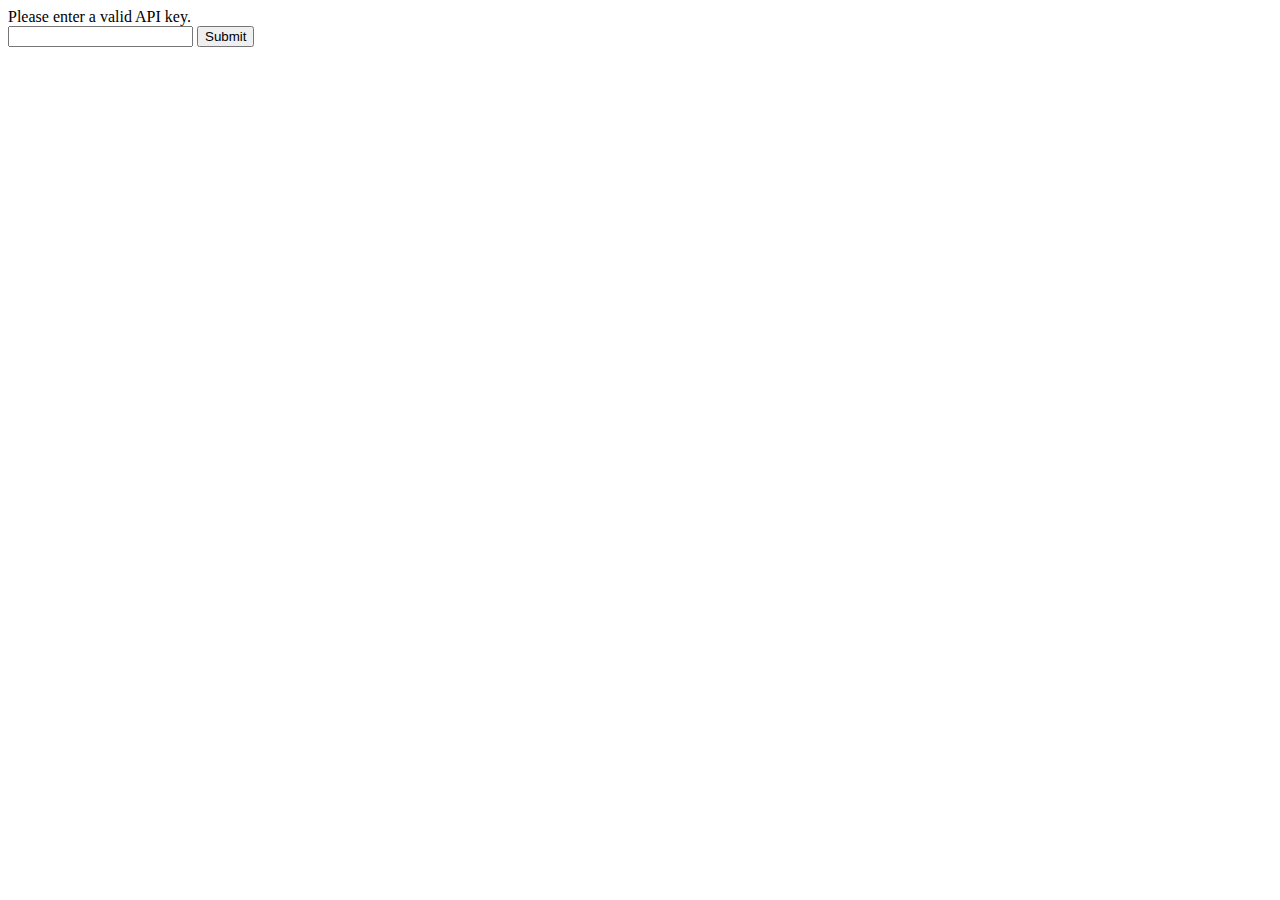
<file: src/components/add-contact.html>
<!DOCTYPE html>
<html>
<head>
    <title>Add Contact - Contact Book</title>
    <meta charset="UTF-8">
    <meta name="viewport" content="width=device-width, initial-scale=1.0">
    <link rel="stylesheet" href="../../public/css/style.css">
</head>
<body>
    <div class="page-container">
        <!-- Clear form structure -->
        <div class="form-container">
            <h1 class="form-title">Add New Contact</h1>
            
            <form id="editForm">
                <div class="form-row">
                    <label for="firstName" class="form-label">First Name</label>
                    <input type="text" id="firstName" name="firstname" class="form-input" required>
                </div>
                
                <div class="form-row">
                    <label for="lastName" class="form-label">Last Name</label>
                    <input type="text" id="lastName" name="lastname" class="form-input" required>
                </div>
                
                <div class="form-row">
                    <label for="mobile" class="form-label">Mobile Number</label>
                    <input type="tel" id="mobile" name="mobile" class="form-input" required>
                </div>
                
                <div class="form-row">
                    <label for="email" class="form-label">Email Address</label>
                    <input type="email" id="email" name="email" class="form-input" required>
                </div>
                
                <div class="form-row">
                    <label for="avatar" class="form-label">Contact Photo (Optional)</label>
                    <input type="file" id="avatar" name="avatar" class="form-input" accept="image/*">
                </div>
            </form>
        </div>
        
        <!-- Clear button hierarchy -->
        <div class="button-group button-group-end">
            <button type="button" id="homeLink" class="btn-secondary">Cancel</button>
            <button type="submit" id="submitForm">Add Contact</button>
        </div>
    </div>

    <script src="../../public/js/config.js"></script>
    <script>
        document.getElementById("submitForm").addEventListener("click", submitForm);
        document.getElementById("homeLink").addEventListener("click", homeLink);
        
        function submitForm(e) {
            e.preventDefault();
            const form = new FormData(document.querySelector("#editForm"));
            form.append('apiKey', apiKey);
            
            // Disable submit button during request
            const submitBtn = document.getElementById('submitForm');
            const originalText = submitBtn.textContent;
            submitBtn.disabled = true;
            submitBtn.textContent = 'Adding Contact...';
            
            fetch(rootPath + 'controller/insert-contact/', {
                method: 'POST',
                headers: {
                    'Accept': 'application/json,*-*'
                },
                body: form
            })
            .then(function(response){
                return response.text();
            })
            .then(function(data){
                if (data == "1") {
                    alert("Contact added successfully!");
                    homeLink();
                } else {
                    alert("Error: " + data);
                }
            })
            .catch(function(error) {
                console.error('Error:', error);
                alert('Error adding contact. Please try again.');
            })
            .finally(function() {
                submitBtn.disabled = false;
                submitBtn.textContent = originalText;
            });
        }
        
        function homeLink() {
            window.open("../../index.html", "_self");
        }
    </script>
</body>
</html>
</file>
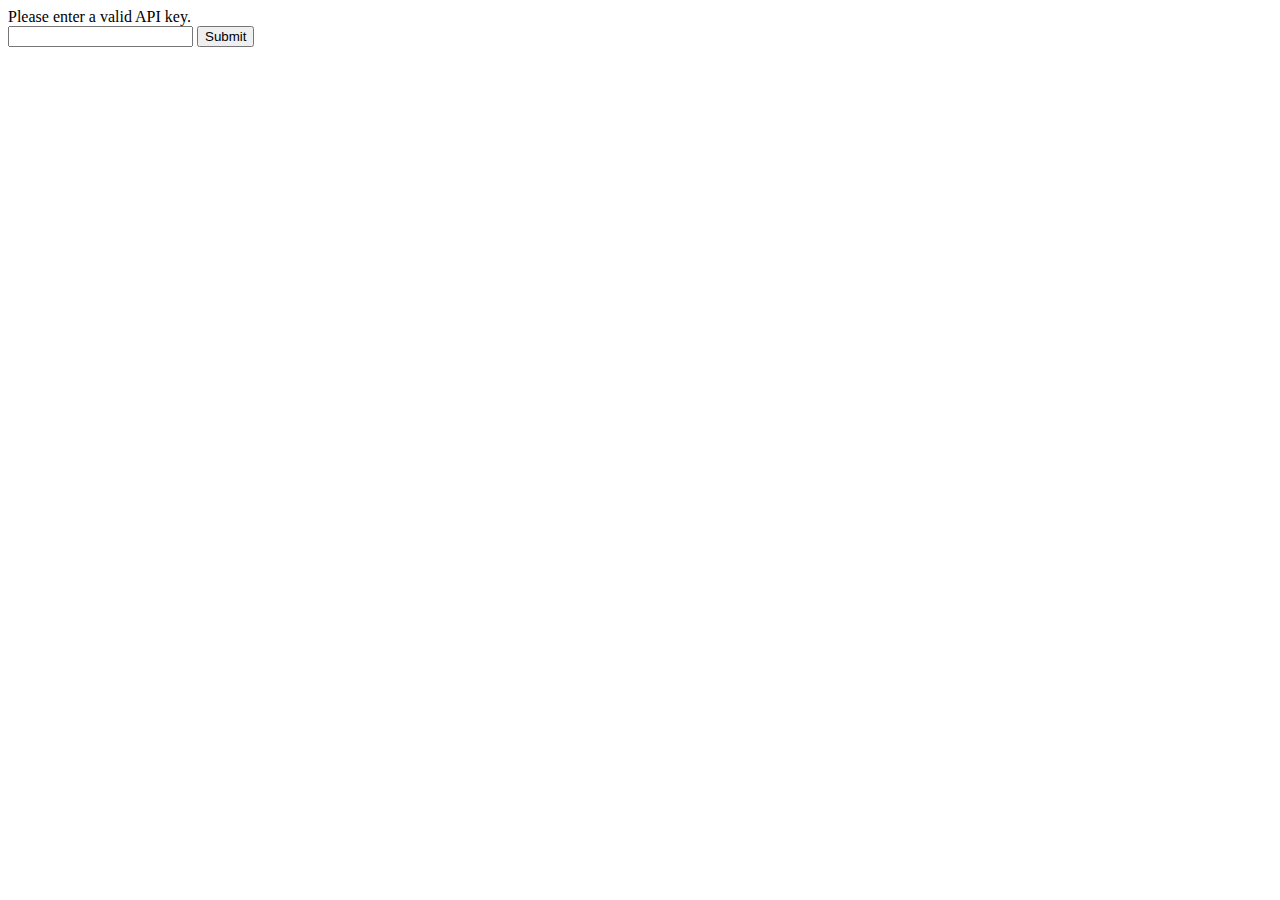
<file: src/components/edit-contact.html>
<!DOCTYPE html>
<html>
<head>
    <title>Edit Contact - Contact Book</title>
    <meta charset="UTF-8">
    <meta name="viewport" content="width=device-width, initial-scale=1.0">
    <link rel="stylesheet" href="../../public/css/style.css">
</head>
<body onload="getContact()">
    <div class="page-container">
        <!-- Contact header with avatar -->
        <div class="contact-header">
            <div id="avatarImage"></div>
        </div>
        
        <!-- Form container matching add-contact structure -->
        <div class="form-container">
            <h1 class="form-title">Contact Details</h1>
            
            <form id="editForm">
                <div class="form-row">
                    <label for="firstName" class="form-label">First Name</label>
                    <input type="text" id="firstName" name="firstname" class="form-input" readonly>
                </div>
                
                <div class="form-row">
                    <label for="lastName" class="form-label">Last Name</label>
                    <input type="text" id="lastName" name="lastname" class="form-input" readonly>
                </div>
                
                <div class="form-row">
                    <label for="mobile" class="form-label">Mobile Number</label>
                    <input type="tel" id="mobile" name="mobile" class="form-input" readonly>
                </div>
                
                <div class="form-row">
                    <label for="email" class="form-label">Email Address</label>
                    <input type="email" id="email" name="email" class="form-input" readonly>
                </div>
                
                <div class="form-row">
                    <label for="avatar" id="avatarLabel" class="form-label" hidden>Change Profile Image</label>
                    <input type="file" id="avatar" name="avatar" class="form-input" accept="image/*" hidden>
                </div>
            </form>
        </div>
        
        <!-- Button group matching add-contact structure -->
        <div class="button-group button-group-end">
            <button type="button" id="homeLink" class="btn-secondary">Back to Home</button>
            <button type="button" id="deleteContact" class="btn-danger">Delete Contact</button>
            <button type="button" id="editContact">Edit Contact</button>
            <button type="submit" id="submitForm" hidden>Save Changes</button>
        </div>
    </div>

    <script src="../../public/js/config.js"></script>
    <script>
        document.getElementById("homeLink").addEventListener("click", homeLink);
        document.getElementById("editContact").addEventListener("click", editContact);
        document.getElementById('submitForm').addEventListener("click", submitForm);
        document.getElementById("deleteContact").addEventListener("click", deleteContact);
        var id = getId();
        
        function getId(){
            var url = window.location.href;
            var pos = url.search("=");
            var id = url.slice(pos + 1);
            return id;
        }

        function getContact(){
            fetch(rootPath + "controller/get-contacts/?id=" + id)
                .then(function(response) {
                    return response.json();
                })
                .then(function(data) {
                    displayOutput(data);
                });
        }

        function homeLink() {
            window.open("../../index.html", "_self"); // Go up 2 levels to root
        }

        function displayOutput(data) {
            avatarImg = `<img src="${rootPath}controller/uploads/${data[0].avatar}" alt="${data[0].firstname}'s profile image" class="contact-avatar-large" />`;
            document.getElementById("avatarImage").innerHTML = avatarImg;
            document.getElementById("firstName").value = data[0].firstname;
            document.getElementById("lastName").value = data[0].lastname;
            document.getElementById("mobile").value = data[0].mobile;
            document.getElementById("email").value = data[0].email;
        }

        function editContact() {
            document.getElementById("firstName").readOnly = false;
            document.getElementById("lastName").readOnly = false;
            document.getElementById("mobile").readOnly = false;
            document.getElementById("email").readOnly = false;
            document.getElementById("avatar").hidden = false;
            document.getElementById("avatarLabel").hidden = false;
            document.getElementById("submitForm").hidden = false;
            document.getElementById("editContact").hidden = true;
        }

        function submitForm(e) {
            e.preventDefault();
            const form = new FormData(document.querySelector("#editForm"));
            form.append('apiKey', apiKey);
            form.append('id', id);
            
            document.getElementById('submitForm').disabled = true;
            document.getElementById('submitForm').textContent = 'Saving...';
            
            fetch(rootPath + 'controller/edit-contact/', {
                method: 'POST',
                body: form
            })
            .then(function(response){
                return response.text();
            })
            .then(function(data){
                if (data == "1") {
                    alert("Contact edited successfully!");
                    homeLink();
                } else {
                    alert(data);
                }
            })
            .finally(function() {
                document.getElementById('submitForm').disabled = false;
                document.getElementById('submitForm').textContent = 'Save Changes';
            });
        }

        function deleteContact(){
            var confirmDelete = confirm("Are you sure you want to delete this contact?");
            if (confirmDelete == true){
                fetch(rootPath + 'controller/delete-contact/?id=' + id)
                    .then(function(response) {
                        return response.text();
                    })
                    .then(function(data) {
                        if (data == "1") {
                            alert("Contact deleted successfully!");
                            homeLink();
                        } else {
                            alert(data);
                        }
                    });
            }
        }
    </script>
</body>
</html>
</file>
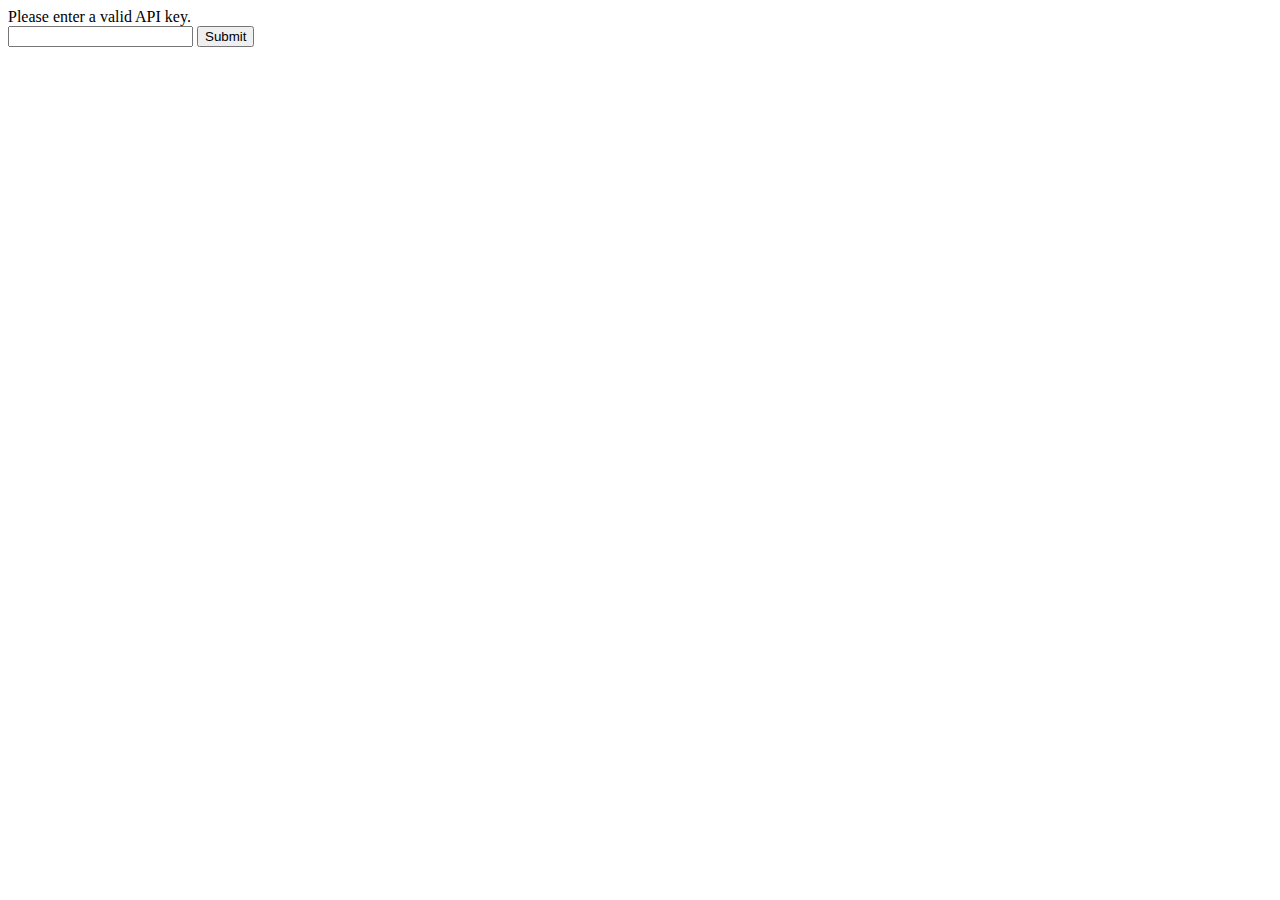
<file: src/components/enter-api-key.html>
<!DOCTYPE html>
<html>
    <head>
        <title>API Key</title>
        <meta charset="UTF-8">
        <meta name="viewport" content="width=device-width, initial-scale=1.0">
    </head>
    <body>
        <div>Please enter a valid API key.</div>
        <form>
            <input type="email" id="apiKey" name="apiKey"/>
            <button id="submitApiKey">Submit</button>
        </form>

        
        <script>
            let rootPath = "https://mysite.itvarsity.org/api/ContactBook/";
            document.getElementById("submitApiKey").addEventListener('click', setApiKey);

            function setApiKey(e){
                e.preventDefault();
                
                apiKey = document.getElementById("apiKey").value;
                fetch(rootPath + "controller/api-key/?apiKey=" + apiKey)
                        .then(function (response) {
                            return response.text();
                        })
                        .then(function (data) {
                            
                            if (data == "1") {
                                localStorage.setItem("apiKey", apiKey);
                                window.open("index.html", "_self");
                            } else {
                                alert(data + "Invalid API key entered!");
                            }
                        })
            }
        </script>
    </body>
</html>
</file>
<file: public/css/style.css>
/* Reset and Base Styles */
* {
    margin: 0;
    padding: 0;
    box-sizing: border-box;
}

body {
    font-family: -apple-system, BlinkMacSystemFont, 'Segoe UI', Roboto, sans-serif;
    background-color: #f8f9fa;
    color: #212529;
    line-height: 1.5;
    font-size: 16px;
}

/* Page Container - Using proper spacing */
.page-container {
    max-width: 1200px;
    margin: 0 auto;
    padding: 24px;
}

/* Typography Hierarchy */
h1, h2, h3, h4, h5 {
    font-weight: 600;
    margin-bottom: 16px;
    color: #212529;
}

/* BUTTONS - Clear, consistent, purposeful */
button {
    background-color: #0066cc;
    color: white;
    border: none;
    padding: 12px 24px;
    border-radius: 6px;
    font-size: 14px;
    font-weight: 500;
    cursor: pointer;
    transition: background-color 0.2s ease;
    text-transform: none;
    letter-spacing: normal;
}

button:hover {
    background-color: #0052a3;
}

button:disabled {
    background-color: #6c757d;
    cursor: not-allowed;
}

/* Button Variants - Clear visual hierarchy */
.btn-secondary {
    background-color: #6c757d;
}

.btn-secondary:hover {
    background-color: #545b62;
}

.btn-danger {
    background-color: #dc3545;
}

.btn-danger:hover {
    background-color: #c82333;
}

.btn-success {
    background-color: #28a745;
}

.btn-success:hover {
    background-color: #1e7e34;
}

/* INDEX PAGE - Proper layout and spacing */
.header-section {
    display: flex;
    justify-content: space-between;
    align-items: center;
    margin-bottom: 24px;
    padding-bottom: 16px;
    border-bottom: 1px solid #dee2e6;
}

.header-title {
    font-size: 24px;
    font-weight: 600;
    color: #212529;
    margin: 0;
}

.header-actions {
    display: flex;
    gap: 12px;
}

/* CONTACTS TABLE - Clean, scannable design */
.contacts-container {
    background: white;
    border-radius: 8px;
    border: 1px solid #dee2e6;
    overflow: hidden;
}

.contacts-table {
    width: 100%;
    border-collapse: collapse;
}

.contacts-table thead {
    background-color: #f8f9fa;
    border-bottom: 2px solid #dee2e6;
}

.contacts-table th {
    padding: 16px;
    text-align: left;
    font-weight: 600;
    color: #495057;
    font-size: 14px;
    text-transform: uppercase;
    letter-spacing: 0.5px;
}

.contacts-table td {
    padding: 16px;
    border-bottom: 1px solid #f1f3f4;
    vertical-align: middle;
}

.contacts-table tbody tr {
    cursor: pointer;
    transition: background-color 0.15s ease;
}

.contacts-table tbody tr:hover {
    background-color: #f8f9fa;
}

.contacts-table tbody tr:last-child td {
    border-bottom: none;
}

/* Contact Images - Properly sized and styled */
.contact-avatar {
    width: 48px;
    height: 48px;
    border-radius: 50%;
    object-fit: cover;
    border: 2px solid #f1f3f4;
}

.contact-name {
    font-weight: 500;
    color: #212529;
    margin: 0;
}

.contact-info {
    color: #6c757d;
    margin: 0;
    font-size: 14px;
}

/* FORMS - Clean, accessible design */
.form-container {
    background: white;
    border-radius: 8px;
    border: 1px solid #dee2e6;
    padding: 32px;
    margin-bottom: 24px;
}

.form-title {
    font-size: 20px;
    font-weight: 600;
    margin-bottom: 24px;
    color: #212529;
}

.form-row {
    margin-bottom: 20px;
}

.form-label {
    display: block;
    margin-bottom: 6px;
    font-weight: 500;
    color: #495057;
    font-size: 14px;
}

.form-input {
    width: 100%;
    padding: 12px 16px;
    border: 1px solid #ced4da;
    border-radius: 6px;
    font-size: 16px;
    transition: border-color 0.15s ease, box-shadow 0.15s ease;
    background: white;
}

.form-input:focus {
    outline: none;
    border-color: #0066cc;
    box-shadow: 0 0 0 2px rgba(0, 102, 204, 0.25);
}

.form-input[readonly] {
    background-color: #f8f9fa;
    color: #6c757d;
}

.form-input[type="file"] {
    padding: 8px 12px;
}

/* BUTTON GROUPS - Proper spacing and hierarchy */
.button-group {
    display: flex;
    gap: 12px;
    margin-top: 24px;
}

.button-group-vertical {
    flex-direction: column;
}

.button-group-end {
    justify-content: flex-end;
}

/* CONTACT DETAIL PAGE */
.contact-header {
    text-align: center;
    margin-bottom: 32px;
    padding: 24px;
    background: white;
    border-radius: 8px;
    border: 1px solid #dee2e6;
}

.contact-avatar-large {
    width: 120px;
    height: 120px;
    border-radius: 50%;
    object-fit: cover;
    border: 4px solid #f1f3f4;
    margin-bottom: 16px;
}

.contact-detail-name {
    font-size: 24px;
    font-weight: 600;
    color: #212529;
    margin: 0;
}

/* API KEY PAGE */
.api-form {
    max-width: 400px;
    margin: 48px auto;
    text-align: center;
}

.api-message {
    margin-bottom: 24px;
    color: #495057;
    font-size: 16px;
}

/* LOADING STATE */
.loading-state {
    text-align: center;
    padding: 48px;
    color: #6c757d;
    font-size: 16px;
}

/* RESPONSIVE DESIGN - Mobile first approach */
@media (max-width: 768px) {
    .page-container {
        padding: 16px;
    }
    
    .header-section {
        flex-direction: column;
        align-items: stretch;
        gap: 16px;
    }
    
    .header-actions {
        order: -1;
    }
    
    .button-group {
        flex-direction: column;
    }
    
    .contacts-table th,
    .contacts-table td {
        padding: 12px 8px;
    }
    
    .contact-avatar {
        width: 40px;
        height: 40px;
    }
    
    .form-container {
        padding: 24px;
    }
    
    .contacts-table {
        font-size: 14px;
    }
}

@media (max-width: 480px) {
    .contacts-table th:nth-child(4),
    .contacts-table td:nth-child(4) {
        display: none; /* Hide mobile column on very small screens */
    }
    
    .contact-avatar {
        width: 36px;
        height: 36px;
    }
}

/* UTILITY CLASSES */
.text-center { text-align: center; }
.text-left { text-align: left; }
.text-right { text-align: right; }

.mb-0 { margin-bottom: 0; }
.mb-1 { margin-bottom: 8px; }
.mb-2 { margin-bottom: 16px; }
.mb-3 { margin-bottom: 24px; }
.mb-4 { margin-bottom: 32px; }

.mt-0 { margin-top: 0; }
.mt-1 { margin-top: 8px; }
.mt-2 { margin-top: 16px; }
.mt-3 { margin-top: 24px; }
.mt-4 { margin-top: 32px; }

/* FOCUS STYLES - Accessibility */
button:focus,
.form-input:focus {
    outline: 2px solid #0066cc;
    outline-offset: 2px;
}

/* HIDDEN ELEMENTS */
.hidden {
    display: none;
}

.sr-only {
    position: absolute;
    width: 1px;
    height: 1px;
    padding: 0;
    margin: -1px;
    overflow: hidden;
    clip: rect(0, 0, 0, 0);
    white-space: nowrap;
    border: 0;
}
</file>
